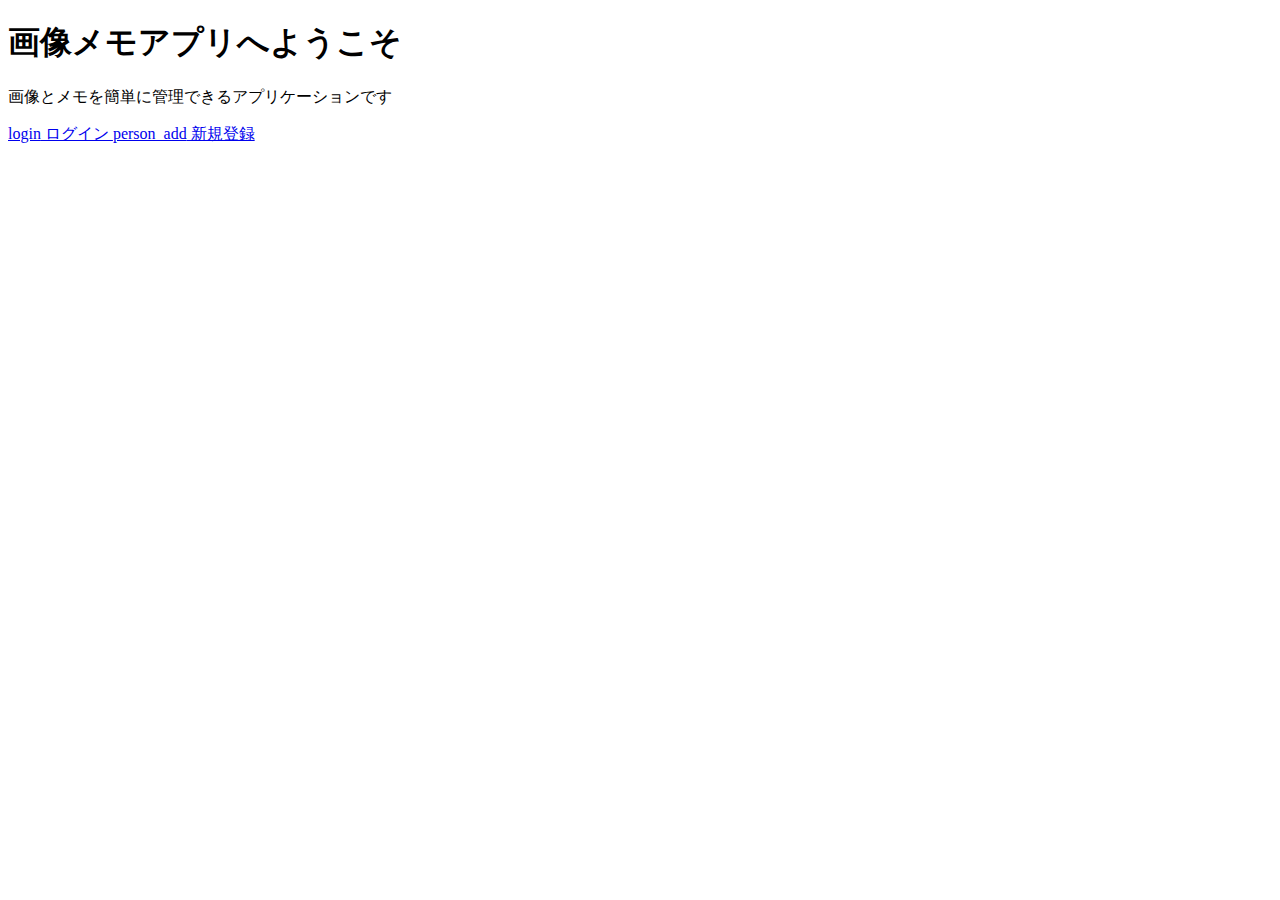
<file: src/main/resources/templates/index.html>
<!DOCTYPE html>
<html xmlns:th="http://www.thymeleaf.org" th:replace="~{layout/base :: layout(~{::title}, ~{::content})}">
<head>
    <title>画像メモアプリ</title>
</head>
<body>
    <div th:fragment="content" class="container container--narrow welcome">
        <h1 class="welcome__title">画像メモアプリへようこそ</h1>
        <p class="welcome__description">画像とメモを簡単に管理できるアプリケーションです</p>
        <nav class="welcome__actions" aria-label="メインナビゲーション">
            <a href="/login" class="btn btn--primary btn--large" aria-label="ログインページへ">
                <span class="material-icons" aria-hidden="true">login</span>
                ログイン
            </a>
            <a href="/register" class="btn btn--secondary btn--large" aria-label="新規登録ページへ">
                <span class="material-icons" aria-hidden="true">person_add</span>
                新規登録
            </a>
        </nav>
    </div>
</body>
</html>
</file>
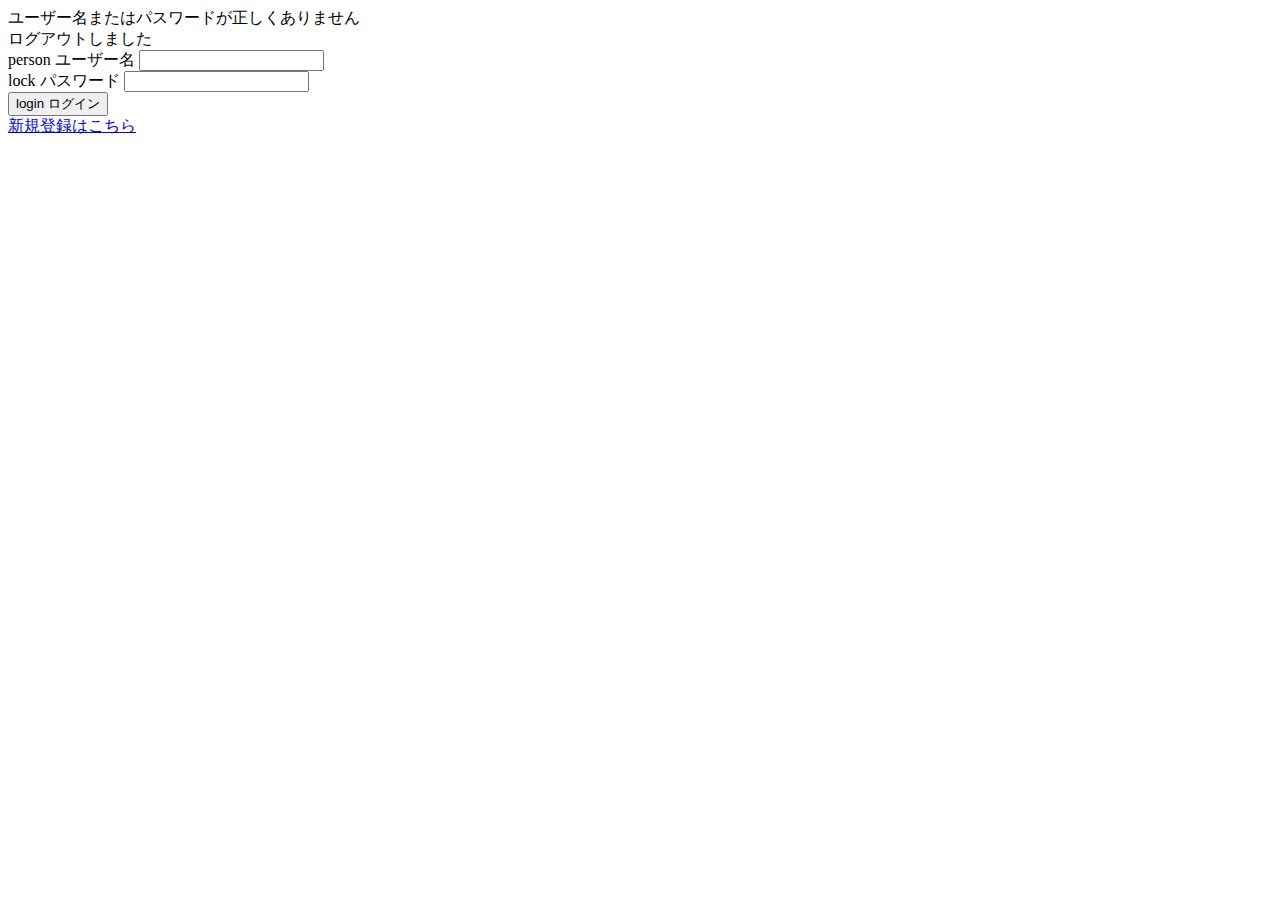
<file: src/main/resources/templates/login.html>
<!DOCTYPE html>
<html xmlns:th="http://www.thymeleaf.org" th:replace="~{layout/base :: layout(~{::title}, ~{::content})}">
<head>
    <title>ログイン - 画像メモアプリ</title>
</head>
<body>
    <div th:fragment="content" class="container container--narrow">
        <div th:replace="~{fragments/common :: page-title('account_circle', '#FF9800', 'ログイン')}"></div>

        <div th:if="${param.error}" class="alert alert--danger" role="alert">
            ユーザー名またはパスワードが正しくありません
        </div>

        <div th:if="${param.logout}" class="alert alert--success" role="alert">
            ログアウトしました
        </div>

        <div th:replace="~{fragments/common :: alert-success(${successMessage})}"></div>

        <form th:action="@{/login}" method="post" aria-labelledby="login-title">
            <div class="form-group">
                <label for="username" class="icon-label">
                    <span class="material-icons" aria-hidden="true">person</span>
                    <span>ユーザー名</span>
                </label>
                <input type="text"
                       id="username"
                       name="username"
                       required
                       aria-required="true"
                       autocomplete="username">
            </div>

            <div class="form-group">
                <label for="password" class="icon-label">
                    <span class="material-icons" aria-hidden="true">lock</span>
                    <span>パスワード</span>
                </label>
                <input type="password"
                       id="password"
                       name="password"
                       required
                       aria-required="true"
                       autocomplete="current-password">
            </div>

            <button type="submit" class="btn btn--primary btn--full" aria-label="ログイン">
                <span class="material-icons" aria-hidden="true">login</span>
                ログイン
            </button>
        </form>

        <div class="text-center mt-6">
            <a href="/register">新規登録はこちら</a>
        </div>
    </div>
</body>
</html>
</file>
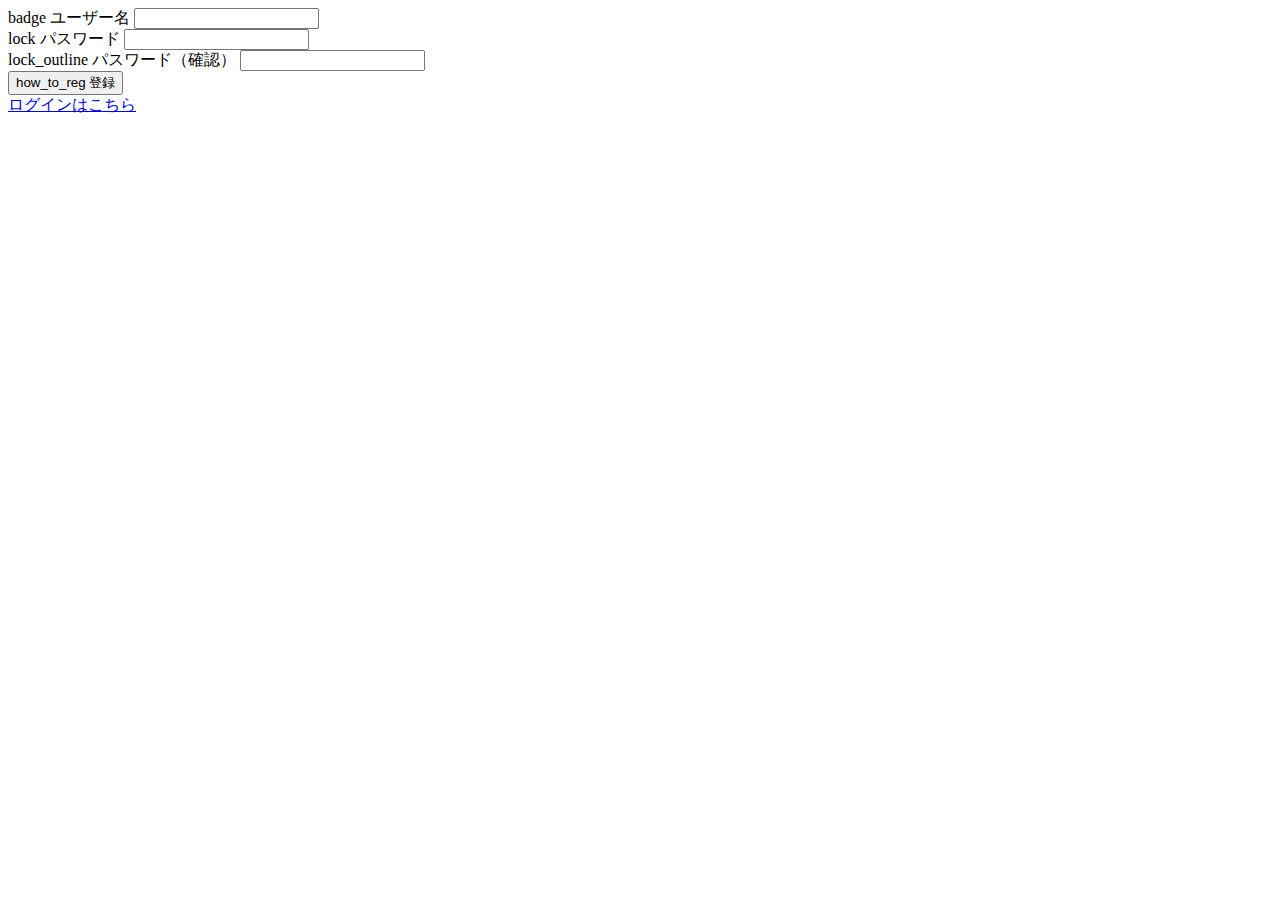
<file: src/main/resources/templates/register.html>
<!DOCTYPE html>
<html xmlns:th="http://www.thymeleaf.org" th:replace="~{layout/base :: layout(~{::title}, ~{::content})}">
<head>
    <title>新規登録 - 画像メモアプリ</title>
</head>
<body>
    <div th:fragment="content" class="container container--narrow">
        <div th:replace="~{fragments/common :: page-title('person_add', '#FF9800', '新規登録')}"></div>

        <form th:action="@{/register}" method="post" th:object="${user}" aria-labelledby="register-title">
            <div class="form-group">
                <label for="username" class="icon-label">
                    <span class="material-icons" aria-hidden="true">badge</span>
                    <span>ユーザー名</span>
                </label>
                <input type="text"
                       id="username"
                       th:field="*{username}"
                       required
                       aria-required="true"
                       aria-describedby="username-error"
                       autocomplete="username">
                <div id="username-error"
                     class="error"
                     th:if="${#fields.hasErrors('username')}"
                     th:errors="*{username}"
                     role="alert">
                </div>
            </div>

            <div class="form-group">
                <label for="password" class="icon-label">
                    <span class="material-icons" aria-hidden="true">lock</span>
                    <span>パスワード</span>
                </label>
                <input type="password"
                       id="password"
                       th:field="*{password}"
                       required
                       aria-required="true"
                       aria-describedby="password-error"
                       autocomplete="new-password">
                <div id="password-error"
                     class="error"
                     th:if="${#fields.hasErrors('password')}"
                     th:errors="*{password}"
                     role="alert">
                </div>
            </div>

            <div class="form-group">
                <label for="confirmPassword" class="icon-label">
                    <span class="material-icons" aria-hidden="true">lock_outline</span>
                    <span>パスワード（確認）</span>
                </label>
                <input type="password"
                       id="confirmPassword"
                       th:field="*{confirmPassword}"
                       required
                       aria-required="true"
                       autocomplete="new-password">
            </div>

            <button type="submit" class="btn btn--primary btn--full" aria-label="ユーザー登録">
                <span class="material-icons" aria-hidden="true">how_to_reg</span>
                登録
            </button>
        </form>

        <div class="text-center mt-6">
            <a href="/login">ログインはこちら</a>
        </div>
    </div>
</body>
</html>
</file>
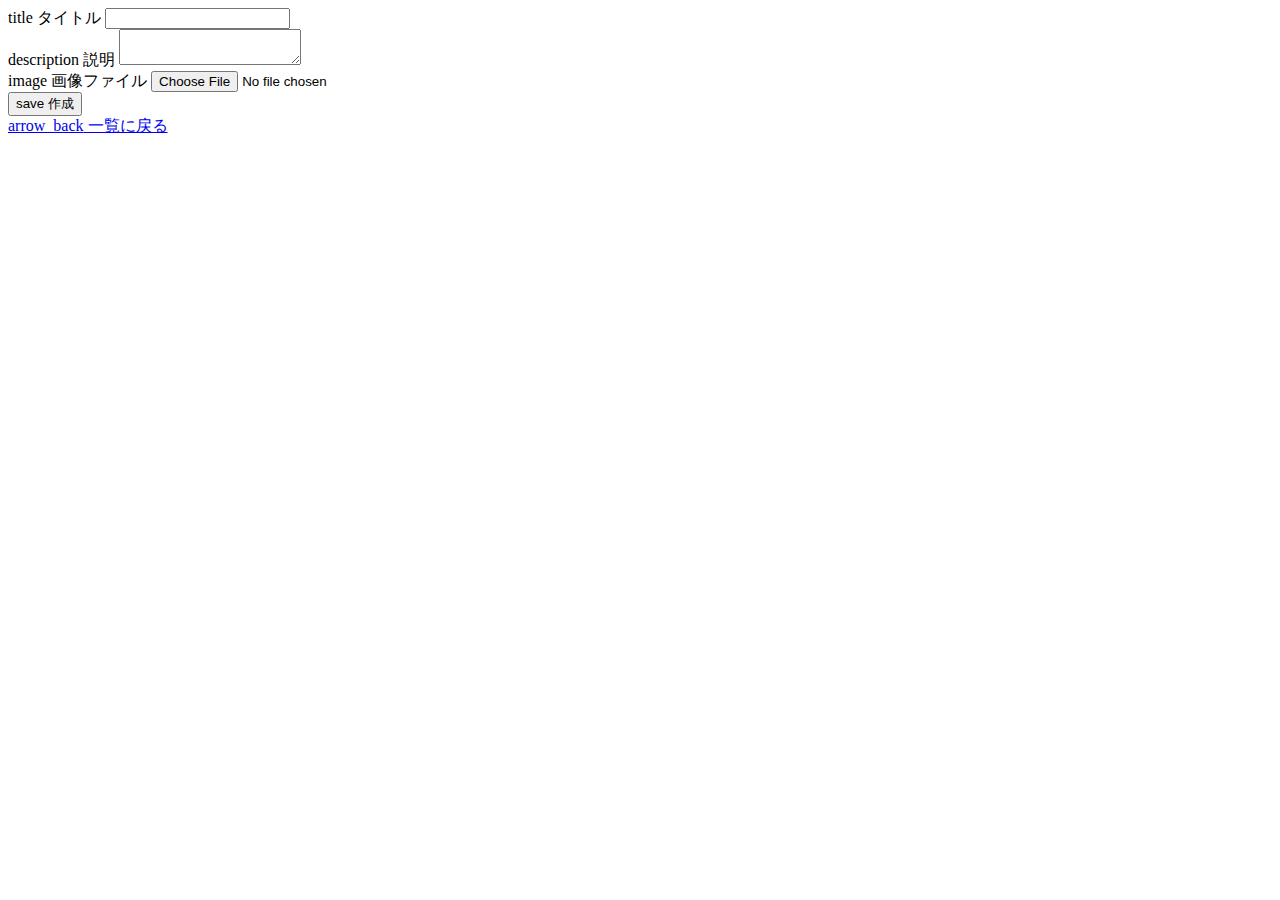
<file: src/main/resources/templates/memos/create.html>
<!DOCTYPE html>
<html xmlns:th="http://www.thymeleaf.org" th:replace="~{layout/base :: layout(~{::title}, ~{::content})}">
<head>
    <title>画像メモ作成</title>
</head>
<body>
    <div th:fragment="content" class="container">
        <div th:replace="~{fragments/common :: page-title-large('add_a_photo', '#FF9800', '画像メモ作成')}"></div>

        <form th:action="@{/memos}"
              method="post"
              th:object="${memo}"
              enctype="multipart/form-data"
              aria-labelledby="form-title">

            <div class="form-group">
                <label for="title" class="icon-label">
                    <span class="material-icons" aria-hidden="true">title</span>
                    <span>タイトル</span>
                </label>
                <input type="text"
                       id="title"
                       th:field="*{title}"
                       required
                       aria-required="true"
                       aria-describedby="title-error">
                <div id="title-error"
                     class="error"
                     th:if="${#fields.hasErrors('title')}"
                     th:errors="*{title}"
                     role="alert">
                </div>
            </div>

            <div class="form-group">
                <label for="description" class="icon-label">
                    <span class="material-icons" aria-hidden="true">description</span>
                    <span>説明</span>
                </label>
                <textarea id="description"
                          th:field="*{description}"
                          aria-describedby="description-error">
                </textarea>
                <div id="description-error"
                     class="error"
                     th:if="${#fields.hasErrors('description')}"
                     th:errors="*{description}"
                     role="alert">
                </div>
            </div>

            <div class="form-group">
                <label for="image" class="icon-label">
                    <span class="material-icons" aria-hidden="true">image</span>
                    <span>画像ファイル</span>
                </label>
                <input type="file"
                       id="image"
                       name="image"
                       accept="image/*"
                       required
                       aria-required="true">
            </div>

            <div class="error"
                 th:if="${#fields.hasErrors('global')}"
                 th:errors="*{global}"
                 role="alert">
            </div>

            <button type="submit" class="btn btn--primary btn--full btn--submit" aria-label="画像メモを作成">
                <span class="material-icons" aria-hidden="true">save</span>
                作成
            </button>
        </form>

        <div class="mt-6">
            <a href="/memos" class="btn btn--secondary btn--full" aria-label="一覧に戻る">
                <span class="material-icons" aria-hidden="true">arrow_back</span>
                一覧に戻る
            </a>
        </div>
    </div>
</body>
</html>
</file>
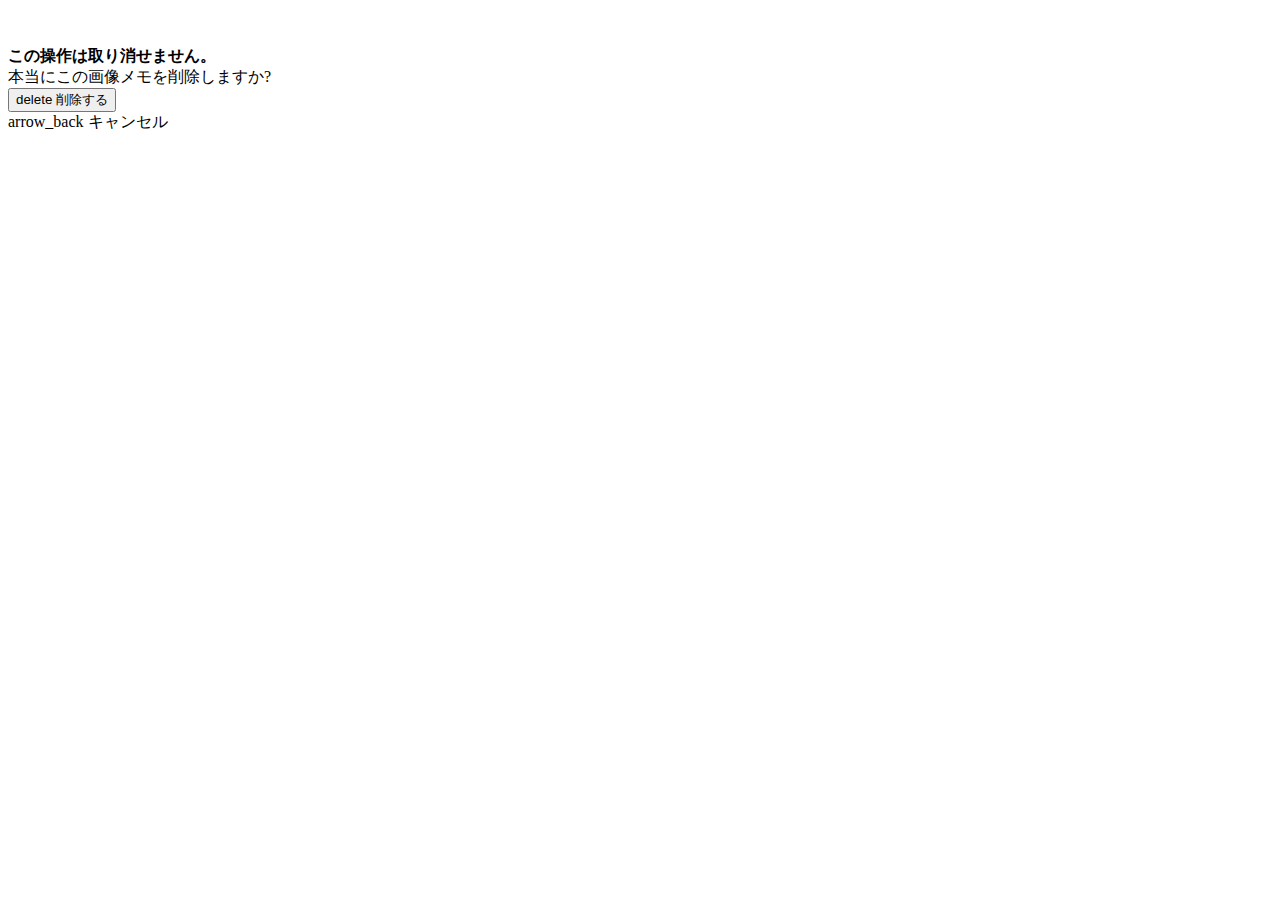
<file: src/main/resources/templates/memos/delete-confirm.html>
<!DOCTYPE html>
<html xmlns:th="http://www.thymeleaf.org" th:replace="~{layout/base :: layout(~{::title}, ~{::content})}">
<head>
    <title>削除確認 - 画像メモ</title>
</head>
<body>
    <div th:fragment="content" class="container">
        <div class="delete-confirm">
            <div th:replace="~{fragments/common :: page-title('warning', '#EF4444', '削除確認')}"></div>

            <div class="delete-confirm__card">
                <div class="delete-confirm__image">
                    <img th:src="@{/memos/{id}/image(id=${memo.id})}"
                         th:alt="${memo.title}"
                         class="detail-image">
                </div>

                <h2 class="delete-confirm__title" th:text="${memo.title}"></h2>
                <p class="delete-confirm__description" th:text="${memo.description}"></p>

                <div class="alert alert--danger" role="alert">
                    <strong>この操作は取り消せません。</strong><br>
                    本当にこの画像メモを削除しますか?
                </div>
            </div>

            <div class="delete-confirm__actions">
                <form th:action="@{/memos/{id}/delete(id=${memo.id})}" method="post">
                    <button type="submit" class="btn btn--danger btn--large btn--full" aria-label="削除を実行">
                        <span class="material-icons" aria-hidden="true">delete</span>
                        削除する
                    </button>
                </form>

                <a th:href="@{/memos/{id}(id=${memo.id})}"
                   class="btn btn--secondary btn--large btn--full"
                   aria-label="削除をキャンセルして詳細に戻る">
                    <span class="material-icons" aria-hidden="true">arrow_back</span>
                    キャンセル
                </a>
            </div>
        </div>
    </div>
</body>
</html>
</file>
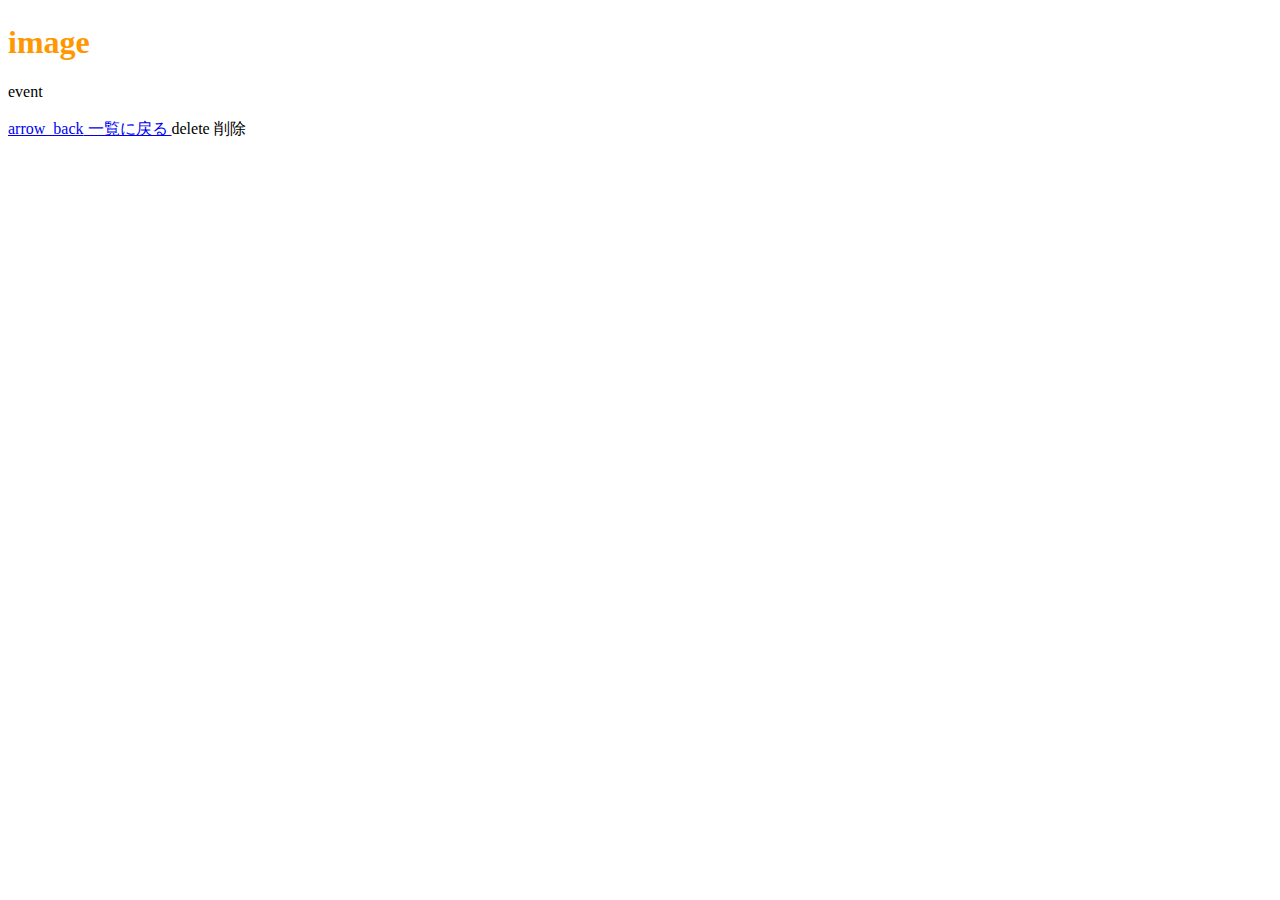
<file: src/main/resources/templates/memos/detail.html>
<!DOCTYPE html>
<html xmlns:th="http://www.thymeleaf.org" th:replace="~{layout/base :: layout(~{::title}, ~{::content})}">
<head>
    <title th:text="${memo.title} + ' - 画像メモ'">画像メモ詳細</title>
</head>
<body>
    <div th:fragment="content" class="container">
        <header>
            <h1>
                <span class="material-icons" style="font-size: 2rem; vertical-align: middle; color: #FF9800;" aria-hidden="true">image</span>
                <span th:text="${memo.title}"></span>
            </h1>
            <div class="detail-meta">
                <span class="material-icons" aria-label="作成日時">event</span>
                <time th:datetime="${memo.createdAt}"
                      th:text="${#temporals.format(memo.createdAt, 'yyyy-MM-dd HH:mm:ss')}">
                </time>
            </div>
        </header>

        <main>
            <img th:src="@{/memos/{id}/image(id=${memo.id})}"
                 th:alt="${memo.title}"
                 class="detail-image">

            <div class="detail-description" th:text="${memo.description}"></div>
        </main>

        <div class="detail-actions">
            <a href="/memos" class="btn btn--secondary" aria-label="一覧に戻る">
                <span class="material-icons" aria-hidden="true">arrow_back</span>
                一覧に戻る
            </a>
            <a th:href="@{/memos/{id}/delete-confirm(id=${memo.id})}"
               class="btn btn--danger"
               aria-label="このメモを削除">
                <span class="material-icons" aria-hidden="true">delete</span>
                削除
            </a>
        </div>
    </div>
</body>
</html>
</file>
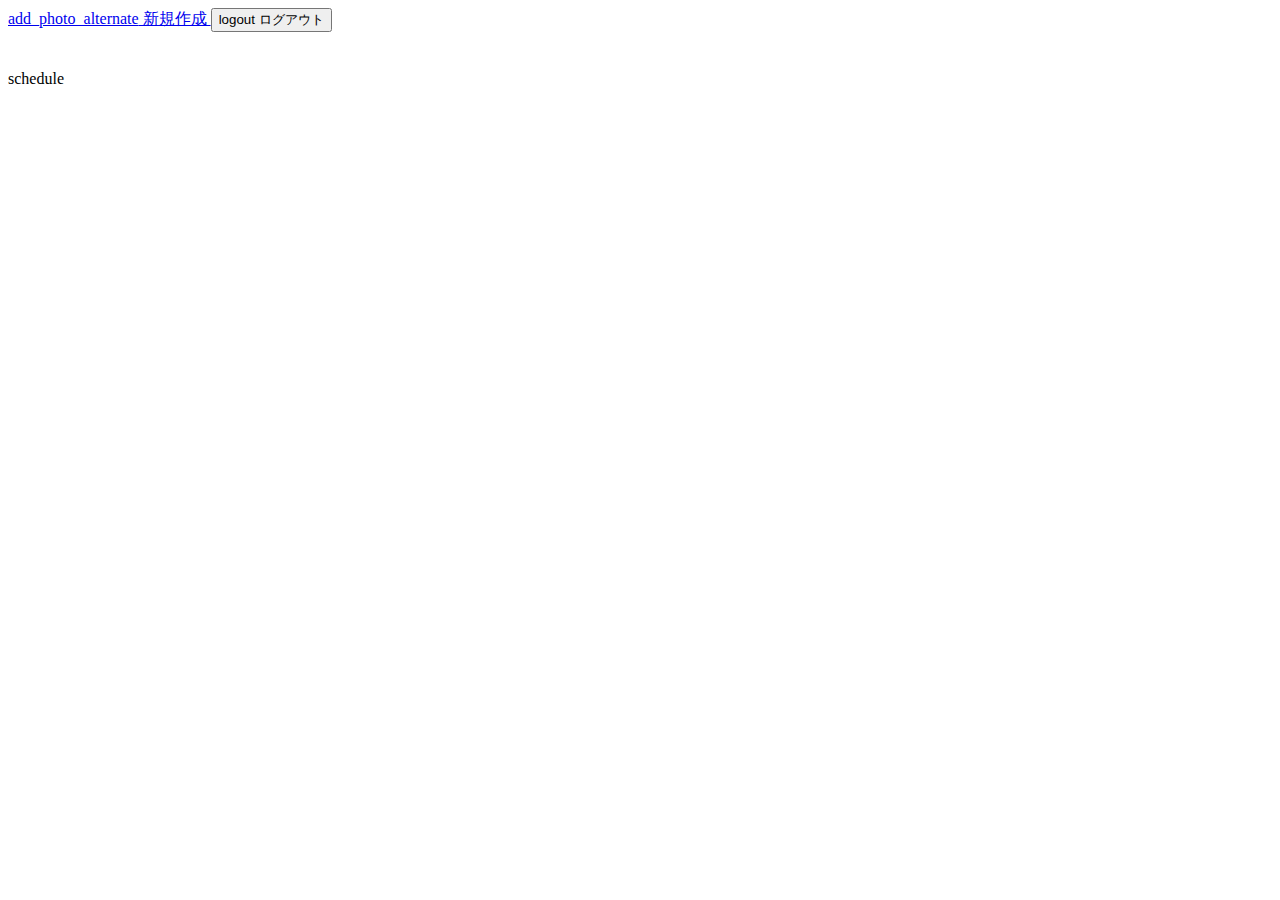
<file: src/main/resources/templates/memos/list.html>
<!DOCTYPE html>
<html xmlns:th="http://www.thymeleaf.org" th:replace="~{layout/base :: layout(~{::title}, ~{::content})}">
<head>
    <title>画像メモ一覧</title>
</head>
<body>
    <div th:fragment="content" class="container container--wide">
        <header class="header">
            <div th:replace="~{fragments/common :: page-title-large('photo_library', '#FF9800', '画像メモ一覧')}"></div>
            <div class="header__actions">
                <a href="/memos/new" class="btn btn--primary" aria-label="新規画像メモ作成">
                    <span class="material-icons" aria-hidden="true">add_photo_alternate</span>
                    新規作成
                </a>
                <form th:action="@{/logout}" method="post" style="display: inline;">
                    <button type="submit" class="btn btn--secondary" aria-label="ログアウト">
                        <span class="material-icons" aria-hidden="true">logout</span>
                        ログアウト
                    </button>
                </form>
            </div>
        </header>

        <div th:replace="~{fragments/common :: alert-success(${successMessage})}"></div>
        <div th:replace="~{fragments/common :: alert-danger(${errorMessage})}"></div>

        <main>
            <div class="memo-grid">
                <article th:each="memo : ${memos.content}" class="memo-card">
                    <a th:href="@{/memos/{id}(id=${memo.id})}"
                       class="memo-card__image-link"
                       th:aria-label="'画像メモ: ' + ${memo.title} + 'を表示'">
                        <img th:src="@{/memos/{id}/image(id=${memo.id})}"
                             th:alt="${memo.title}"
                             class="memo-card__image">
                    </a>
                    <div class="memo-card__content">
                        <h2 class="memo-card__title" th:text="${memo.title}"></h2>
                        <p class="memo-card__description" th:text="${#strings.abbreviate(memo.description, 100)}"></p>
                        <div class="memo-card__meta">
                            <span class="material-icons" aria-label="作成日時">schedule</span>
                            <time th:datetime="${memo.createdAt}"
                                  th:text="${#temporals.format(memo.createdAt, 'yyyy-MM-dd HH:mm')}">
                            </time>
                        </div>
                    </div>
                </article>
            </div>
        </main>

        <nav th:if="${memos.totalPages > 1}" class="pagination" aria-label="ページネーション" role="navigation">
            <span th:each="i : ${#numbers.sequence(0, memos.totalPages - 1)}">
                <a th:href="@{/memos(page=${i})}"
                   th:text="${i + 1}"
                   th:aria-label="'ページ ' + ${i + 1}"
                   th:aria-current="${i == memos.number} ? 'page' : null"
                   th:class="${i == memos.number} ? 'pagination__link pagination__link--active' : 'pagination__link'"></a>
            </span>
        </nav>
    </div>
</body>
</html>
</file>
